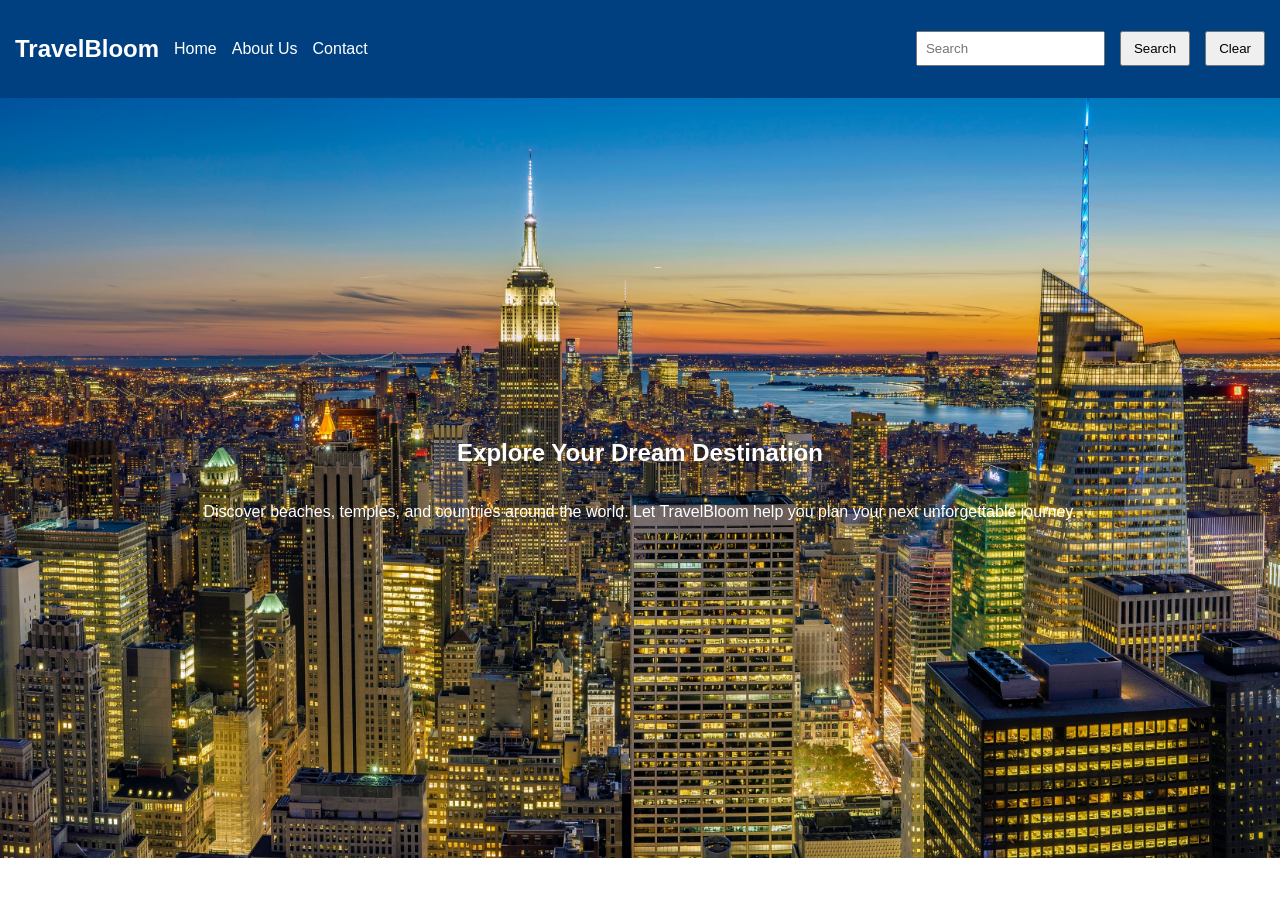
<file: index.html>
<!DOCTYPE html>
<html>
<head>
    <title>TravelBloom</title>
    <link rel="stylesheet" href="travel_recommendation.css">
</head>
<body>

    <nav>
        <h2>TravelBloom</h2>
            <a href="/travelrecommendation/">Home</a>
    <a href="/travelrecommendation/about.html">About Us</a>
    <a href="/travelrecommendation/contact.html">Contact</a>

        <input type="text" id="searchInput" placeholder="Search">
        <button onclick="searchRecommendations()">Search</button>
        <button onclick="clearResults()">Clear</button>
    </nav>

    <section class="hero">
        <h1>Explore Your Dream Destination</h1>
        <p>
            Discover beaches, temples, and countries around the world.
            Let TravelBloom help you plan your next unforgettable journey.
        </p>
    </section>

    <section id="results"></section>

    <script src="travel_recommendation.js"></script>

</body>
</html>
</file>
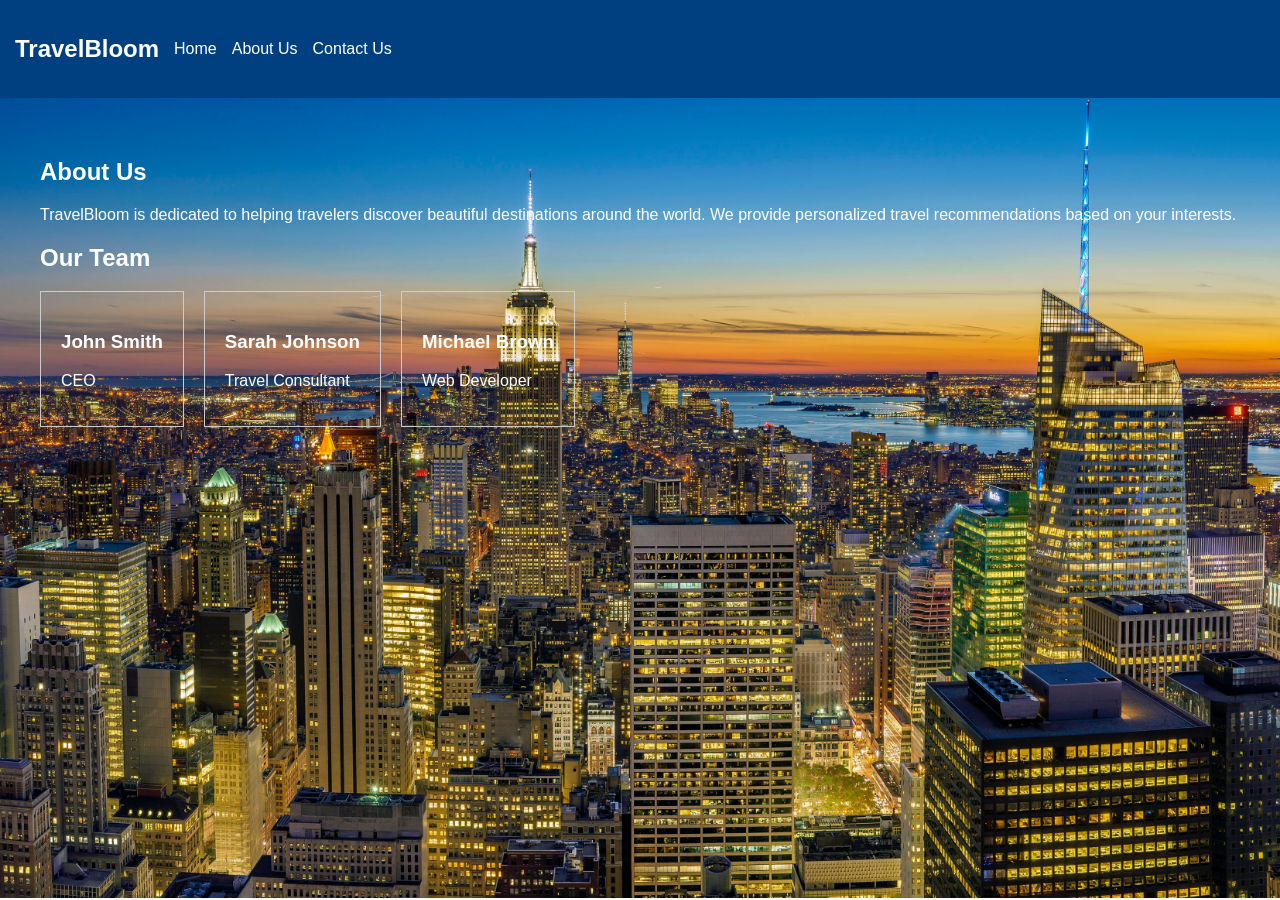
<file: about.html>
<!DOCTYPE html>
<html>
<head>
    <title>About Us - TravelBloom</title>
    <link rel="stylesheet" href="travel_recommendation.css">
</head>
<body>

<nav>
    <h2>TravelBloom</h2>

    <a href="travel_recommendation.html">Home</a>
    <a href="about.html">About Us</a>
    <a href="contact.html">Contact Us</a>
</nav>

<section class="page-content">
    <h1>About Us</h1>

    <p>
        TravelBloom is dedicated to helping travelers discover beautiful
        destinations around the world. We provide personalized travel
        recommendations based on your interests.
    </p>

    <h2>Our Team</h2>

    <div class="team">
        <div class="card">
            <h3>John Smith</h3>
            <p>CEO</p>
        </div>

        <div class="card">
            <h3>Sarah Johnson</h3>
            <p>Travel Consultant</p>
        </div>

        <div class="card">
            <h3>Michael Brown</h3>
            <p>Web Developer</p>
        </div>
    </div>
</section>

</body>
</html>
</file>
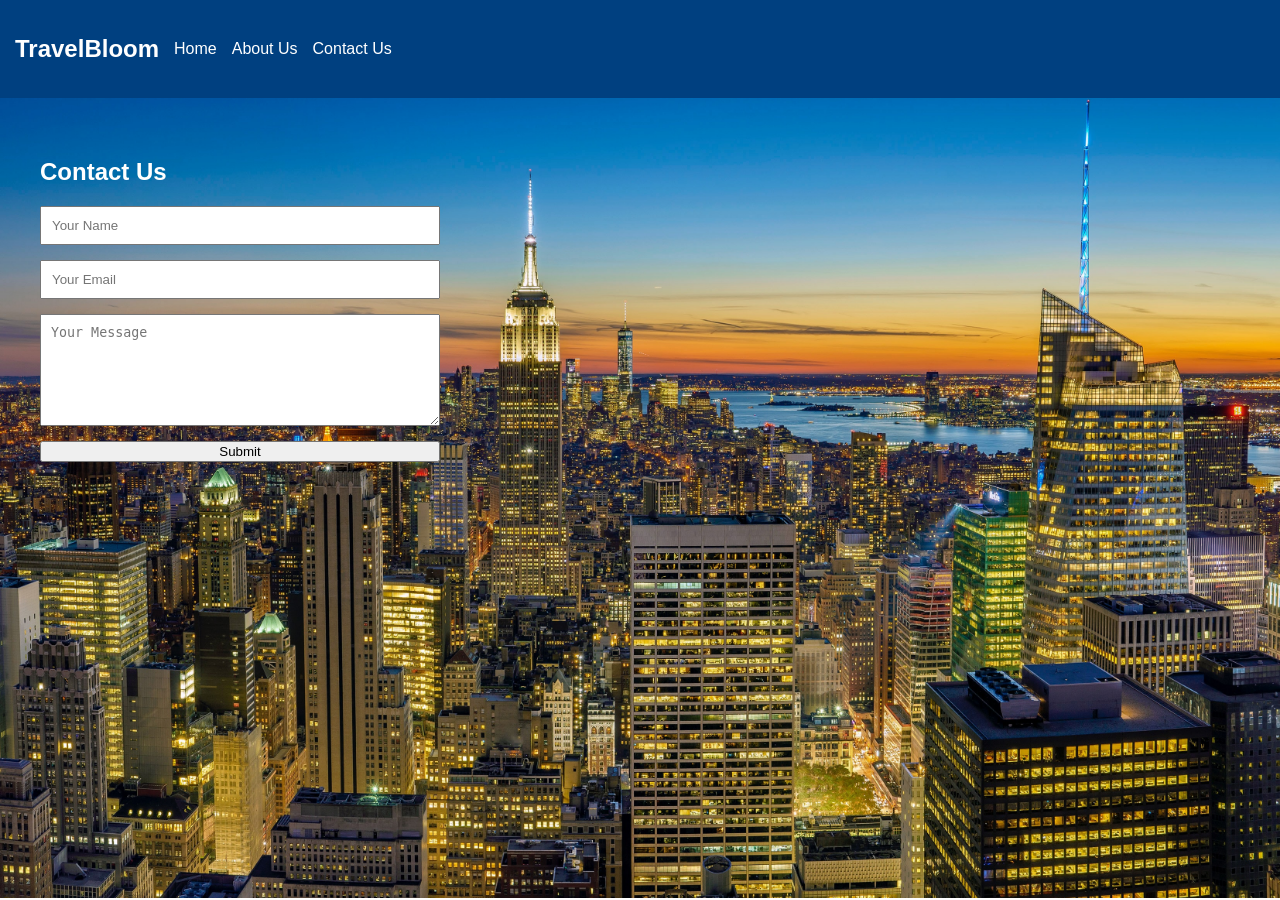
<file: contact.html>
<!DOCTYPE html>
<html>
<head>
    <title>Contact Us - TravelBloom</title>
    <link rel="stylesheet" href="travel_recommendation.css">
</head>
<body>

<nav>
    <h2>TravelBloom</h2>

    <a href="travel_recommendation.html">Home</a>
    <a href="about.html">About Us</a>
    <a href="contact.html">Contact Us</a>
</nav>

<section class="page-content">
    <h1>Contact Us</h1>

    <form>
        <input type="text" placeholder="Your Name" required>

        <input type="email" placeholder="Your Email" required>

        <textarea rows="6" placeholder="Your Message"></textarea>

        <button type="submit">Submit</button>
    </form>
</section>

</body>
</html>
</file>
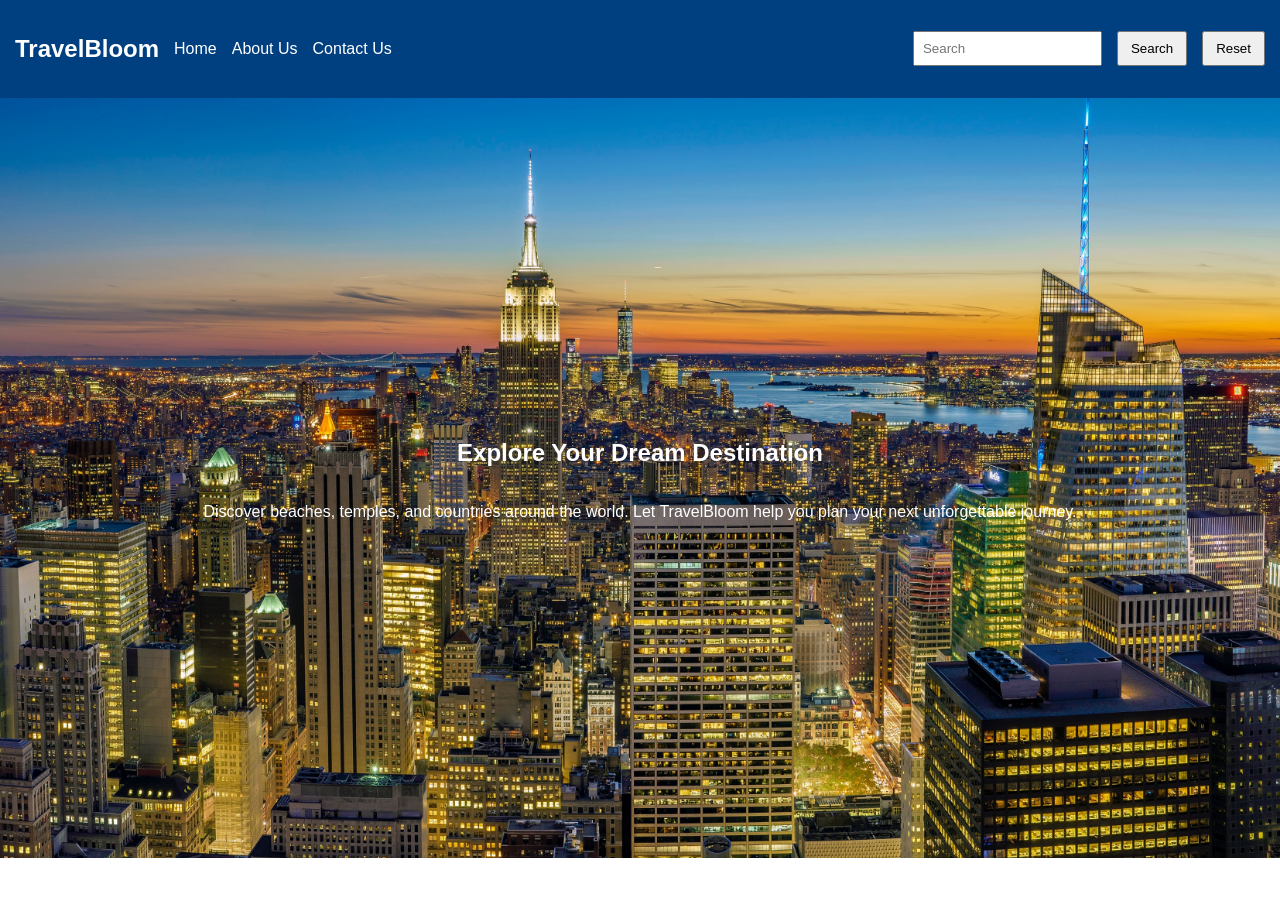
<file: travel_recommendation.html>
<!DOCTYPE html>
<html>
<head>
    <title>TravelBloom</title>
    <link rel="stylesheet" href="travel_recommendation.css">
</head>
<body>

    <nav>
        <h2>TravelBloom</h2>

        <a href="travel_recommendation.html">Home</a>
        <a href="about.html">About Us</a>
        <a href="contact.html">Contact Us</a>

        <input type="text" id="searchInput" placeholder="Search">
        <button onclick="searchRecommendations()">Search</button>
        <button onclick="clearResults()">Reset</button>
    </nav>

    <section class="hero">
        <h1>Explore Your Dream Destination</h1>
        <p>
            Discover beaches, temples, and countries around the world.
            Let TravelBloom help you plan your next unforgettable journey.
        </p>
    </section>

    <section id="results"></section>

    <script src="travel_recommendation.js"></script>

</body>
</html>
</file>
<file: travel_recommendation.css>
body {
    margin: 0;
    font-family: Arial, sans-serif;
}

nav {
    background: #004080;
    color: white;
    padding: 15px;

    display: flex;
    gap: 15px;
    align-items: center;
}

nav a {
    color: white;
    text-decoration: none;
}

nav input {
    margin-left: auto;
    padding: 8px;
}

nav button {
    padding: 8px 12px;
}

.hero {
    height: 80vh;

    background-image: url("travel_bg.jpg");
    background-size: cover;
    background-position: center;

    color: white;
    text-align: center;

    display: flex;
    flex-direction: column;
    justify-content: center;

    padding: 20px;
}

.page-content {
    padding: 40px;
    height: 80vh;
    color: white;
    background-image: url("travel_bg.jpg");
    background-size: cover;
    background-position: center;
}

.team {
    display: flex;
    gap: 20px;
}

.card {
    border: 1px solid #ccc;
    padding: 20px;
}

form {
    display: flex;
    flex-direction: column;
    width: 400px;
    gap: 15px;
}

input,
textarea {
    padding: 10px;
}

#results {
    display: grid;
    grid-template-columns: repeat(2, 1fr);
    gap: 20px;

    padding: 30px;
}

.result-card {
    border: 1px solid #ddd;
    padding: 15px;
}

.result-card img {
    width: 100%;
    height: 250px;
    object-fit: cover;
}
</file>
